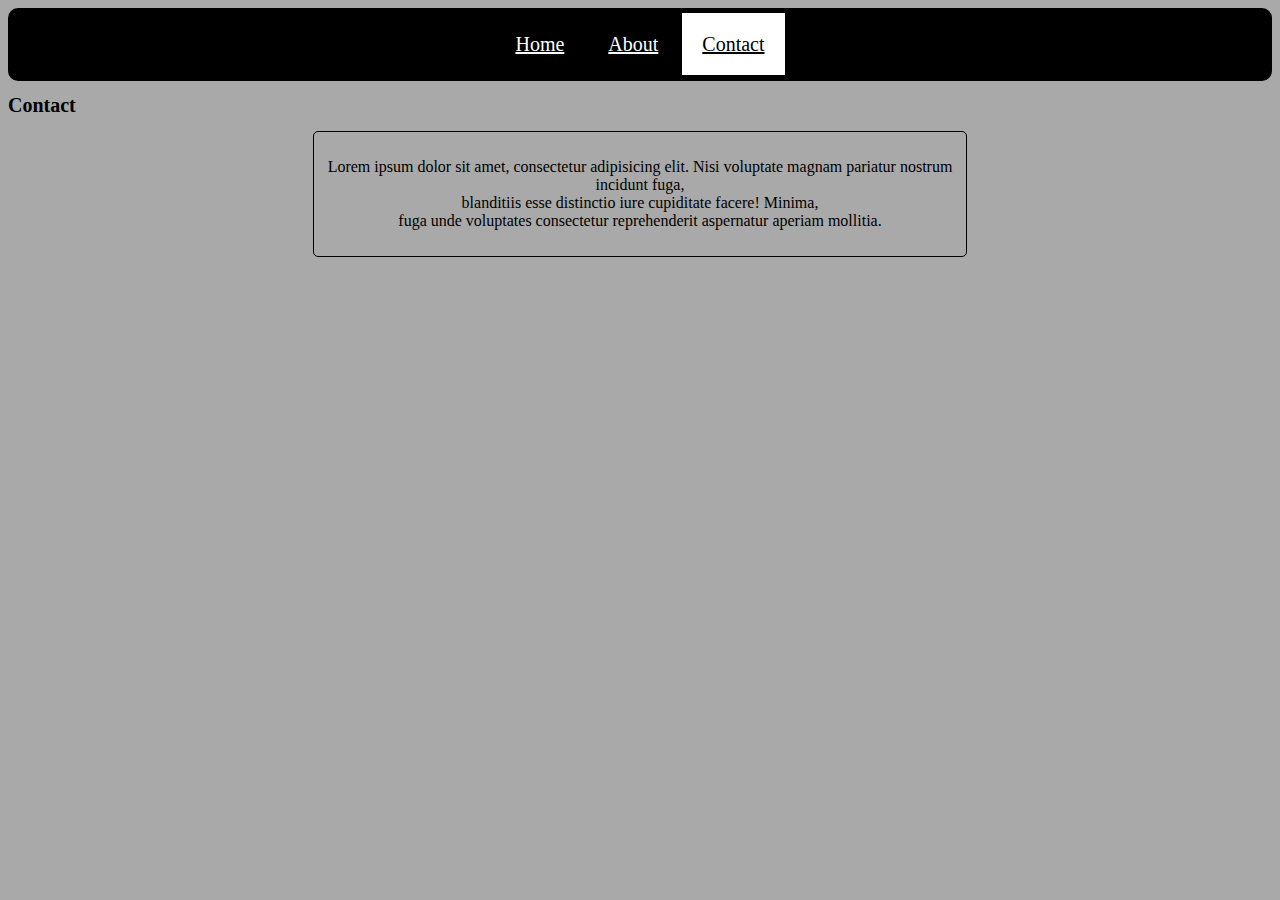
<file: contact.html>
<!DOCTYPE html>
<html lang="en">
<head>
    <meta charset="UTF-8">
    <meta http-equiv="X-UA-Compatible" content="IE=edge">
    <meta name="viewport" content="width=device-width, initial-scale=1.0">
    <title>Document</title>
    <link rel="stylesheet" href="style.css">

</head>
<body>
    <nav>
        <a  href="index.html">Home</a>
        <a href="about.html">About</a>
        <a class="active" href="contact.html">Contact</a>
    </nav>
    <h1>Contact</h1>
    <div>
        <p>Lorem ipsum dolor sit amet, consectetur adipisicing elit. Nisi voluptate magnam pariatur nostrum incidunt fuga, <br>
             blanditiis esse distinctio iure cupiditate facere! Minima,<br>
             fuga unde voluptates consectetur reprehenderit aspernatur aperiam mollitia.</p>
    </div>

</body>
</html>
</file>
<file: style.css>
body {
    background-color: darkgrey;
    background-position:center;
    color: black;
}

nav {
    display: block;
    margin: auto;
    text-align: center;
    background-color:black ;    
    padding: 25px;
    border-radius: 10px;
}   

nav a{
    color: white;
    text-align: center;
    font-size: 20px;
    padding: 20px;
}

nav a:hover {
    color: black;
    background-color:cornsilk ;
}

nav a.active {
    background-color: white;
    color: black;
  }

  nav a.active:hover {
      background-color: black;
    color: white;   
  }

h1 {
    font-size: 20px;
}

table {
    margin-left: auto;
    margin-right: auto;
}

ol {
display: inline-block;
}  

li {
    text-align: left  ;
}

div {
    margin:auto;
    text-align: center;
    width: 50%;
    border: 1px solid; 
    padding: 10px;
    border-radius: 5px;
}
</file>
